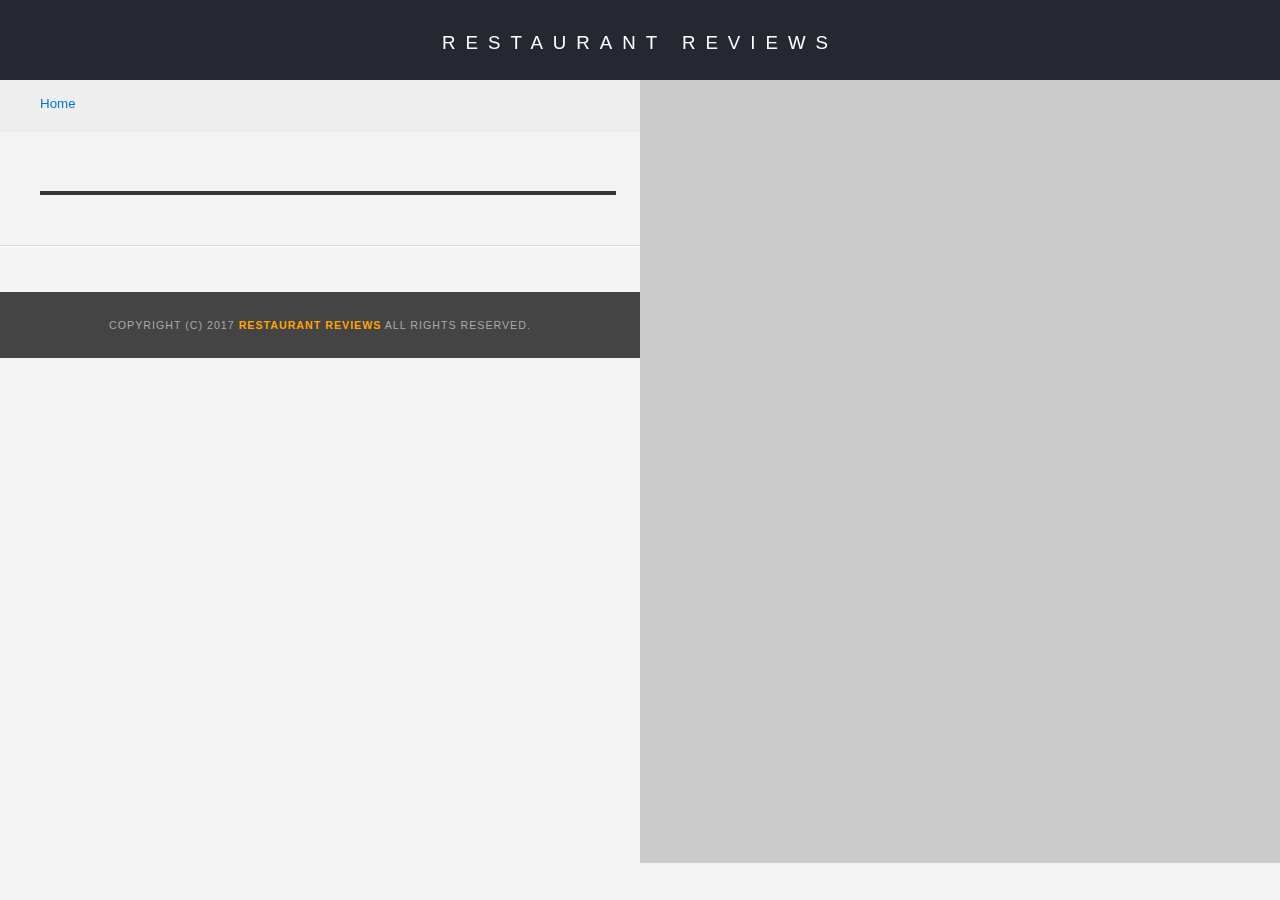
<file: restaurant.html>
<!DOCTYPE html>
<html>

<head>
  <meta name="viewport" content="width=device-width, initial-scale=1.0">
  <!-- Normalize.css for better cross-browser consistency -->
  <link rel="stylesheet" src="//normalize-css.googlecode.com/svn/trunk/normalize.css" />
  <!-- Main CSS file -->
  <link rel="stylesheet" href="css/styles.css" type="text/css">
  <title>Restaurant Info</title>
</head>

<body class="inside">
  <!-- Beginning header -->
  <header>
    <!-- Beginning nav -->
    <nav role="navigation">
      <h1><a href="/">Restaurant Reviews</a></h1>
    </nav>
    <!-- Beginning breadcrumb -->
    <ul aria-label="Breadcrumb" id="breadcrumb">
      <li><a href="/">Home</a></li>
    </ul>
    <!-- End breadcrumb -->
    <!-- End nav -->
  </header>
  <!-- End header -->

  <!-- Beginning main -->
  <main id="maincontent" role="main">
    <!-- Beginning map -->
    <section id="map-container">
      <div role="application" aria-hidden="true" aria-describedby="map-support" id="map"></div>
      <div hidden id="map-support">Google maps showing the location of the restaurant.</div>
    </section>
    <!-- End map -->
    <!-- Beginning restaurant -->
    <section id="restaurant-container">
      <h1 id="restaurant-name"></h1>
      <img id="restaurant-img">
      <p id="restaurant-cuisine"></p>
      <p id="restaurant-address"></p>
      <table id="restaurant-hours"></table>
    </section>
    <!-- end restaurant -->
    <!-- Beginning reviews -->
    <section id="reviews-container">
      <ul id="reviews-list"></ul>
    </section>
    <!-- End reviews -->
  </main>
  <!-- End main -->

  <!-- Beginning footer -->
  <footer id="footer">
    Copyright (c) 2017 <a href="/"><strong>Restaurant Reviews</strong></a> All Rights Reserved.
  </footer>
  <!-- End footer -->
  <!-- Beginning scripts -->
  <!-- Database helpers -->
  <script type="text/javascript" src="js/dbhelper.js"></script>
  <!-- Service worker -->
  <script type="text/javascript" src="js/sw_registrations.js"></script>
  <!-- Main javascript file -->
  <script type="text/javascript" src="js/restaurant_info.js"></script>
  <!-- Google Maps -->
  <script async defer src="https://maps.googleapis.com/maps/api/js?key=AIzaSyCHVLG3-8n-mhmyIQj5vomehsPMLm7qSTQ&libraries=places&callback=initMap"></script>
  <!-- End scripts -->

</body>

</html>
</file>
<file: css/styles.css>
@charset "utf-8";
/* CSS Document */

* {
  font-family: Arial, Helvetica, sans-serif;
}

body,td,th,p{
	font-size: 10pt;
	color: #333;
	line-height: 1.5;
}
body {
	background-color: #f3f3f3;
	margin: 0;
	position:relative;
}
ul, li {
	font-size: 10pt;
	color: #333;
}
a {
	color: orange;
	text-decoration: none;
}
a:hover, a:focus {
	color: #3397db;
	text-decoration: none;
}
a img{
	border: none 0px #fff;
}
h1, h2, h3, h4, h5, h6 {
  margin: 0 0 20px;
}
article, aside, canvas, details, figcaption, figure, footer, header, hgroup, menu, nav, section {
	display: block;
}
#maincontent {
  background-color: #f3f3f3;
  min-height: 100%;
}
#footer {
  background-color: #444;
  color: #aaa;
  font-size: 8pt;
  letter-spacing: 1px;
  padding: 25px;
  text-align: center;
  text-transform: uppercase;
}
/* ====================== Navigation ====================== */
nav {
  width: 100%;
  background-color: #252831;
  text-align: center;
}
nav h1 {
  margin: auto;
  padding: 20px;
}
nav h1 a {
  color: #fff;
  font-size: 14pt;
  font-weight: 200;
  letter-spacing: 10px;
  text-transform: uppercase;
}
#breadcrumb {
    padding: 10px 40px 16px;
    list-style: none;
    background-color: #eee;
    font-size: 17px;
    margin: 0;
    width: calc(50% - 80px);
}

/* Display list items side by side */
#breadcrumb li {
    display: inline;
}

/* Add a slash symbol (/) before/behind each list item */
#breadcrumb li+li:before {
    padding: 8px;
    color: black;
    content: "/\00a0";
}

/* Add a color to all links inside the list */
#breadcrumb li a {
    color: #0275d8;
    text-decoration: none;
}

/* Add a color on mouse-over */
#breadcrumb li a:hover {
    color: #01447e;
    text-decoration: underline;
}
/* ====================== Map ====================== */
#map {
  height: 400px;
  width: 100%;
  background-color: #ccc;
}
/* ====================== Restaurant Filtering ====================== */
.filter-options {
  width: 100%;
  background-color: #3397DB;
  align-items: center;
}
.filter-options h2 {
  color: white;
  font-size: 1rem;
  font-weight: normal;
  line-height: 1;
  margin: 0 20px;
  padding-top: 10px;
}
.filter-options select {
  background-color: white;
  border: 1px solid #fff;
  font-size: 11pt;
  height: 35px;
  letter-spacing: 0;
  margin: 10px 20px 15px;
  padding: 0 10px;
  width: 200px;
  border-radius: 5px;
}

/* ====================== Restaurant Listing ====================== */
#restaurants-list {
  list-style: outside none none;
  margin: 0;
  padding: 0;
  display: flex; 
  flex-wrap: wrap;
  justify-content: center;
}
#restaurants-list li {
  background-color: #fff;
  margin: 15px;
  padding: 0 30px 25px;
  text-align: left;
  box-shadow: 0 2px 4px 0 rgba(0, 0, 0, 0.2),
   0 3px 10px 0 rgba(0, 0, 0, 0.19);
  border-radius: 5px;
}
#restaurants-list .restaurant-img {
  background-color: #ccc;
  display: block;
  margin: 0;
  max-width: 100%;
  min-width: 100%;
}
#restaurants-list li h1 {
  color: #f18200;
  font-size: 14pt;
  font-weight: 200;
  letter-spacing: 0;
  line-height: 1.3;
  margin: 20px 0 10px;
  text-transform: uppercase;
}
#restaurants-list p {
  margin: 0;
  font-size: 11pt;
}
#restaurants-list li a {
  background-color: orange;
  border-bottom: 3px solid #eee;
  color: #fff;
  display: inline-block;
  font-size: 10pt;
  margin: 15px 0 0;
  padding: 8px 30px 10px;
  text-align: center;
  text-decoration: none;
  text-transform: uppercase;
  border-radius: 5px;
}

/* ====================== Restaurant Details ====================== */
.inside header {
  position: fixed;
  top: 0;
  width: 100%;
  z-index: 1000;
}
.inside #map-container {
  background: blue none repeat scroll 0 0;
  height: 87%;
  position: fixed;
  right: 0;
  top: 80px;
  width: 50%;
}
.inside #map {
  background-color: #ccc;
  height: 100%;
  width: 100%;
}
.inside #footer {
  bottom: 0;
  position: absolute;
  width: 50%;
  box-sizing: border-box;
}
#restaurant-name {
  color: #f18200;
  font-size: 20pt;
  font-weight: 200;
  letter-spacing: 0;
  margin: 15px 0 30px;
  text-transform: uppercase;
  line-height: 1.1;
}
#restaurant-img {
	width: 90%;
}
#restaurant-address {
  font-size: 12pt;
  margin: 10px 0px;
}
#restaurant-cuisine {
  background-color: #333;
  color: #ddd;
  font-size: 12pt;
  font-weight: 300;
  letter-spacing: 10px;
  margin: 0 0 20px;
  padding: 2px 0;
  text-align: center;
  text-transform: uppercase;
	width: 90%;
}
#restaurant-container, #reviews-container {
  border-bottom: 1px solid #d9d9d9;
  border-top: 1px solid #fff;
  padding: 140px 40px 30px;
  width: 50%;
}
#reviews-container {
  padding: 30px 40px 80px;
}
#reviews-container h2 {
  color: #f58500;
  font-size: 24pt;
  font-weight: 300;
  letter-spacing: -1px;
  padding-bottom: 1pt;
}
#reviews-list {
  margin: 0;
  padding: 0;
  display: flex;
  flex-wrap: wrap;
}
#reviews-list li {
  background-color: #fff;
  border: 2px solid #f3f3f3;
  display: block;
  list-style-type: none;
  margin: 0 0 30px;
  overflow: hidden;
  position: relative;
  width: 85%;
  padding: 0;
  border-top-left-radius: 30px;
  border-bottom-right-radius: 30px;
}
#reviews-list li p {
  margin: 10px 0;
}
#restaurant-hours td {
  color: #666;
}

#reviews-list li div {
  display: flex;
  flex-flow: row nowrap;
  justify-content: space-between;
  width: 100%;
  width: 100%;
  padding: 10px 20px;
  box-sizing: border-box;
}

#reviews-list li .review-provider {
  background-color: #333;
}

.review-rating {
  display: inline-block;
  width: 75px;
  background-color: orange;
  margin: 5px 20px;
  padding: 5px;
  color: #fff;
  text-transform: uppercase;
  text-align: center;
}

#reviews-list li p:last-of-type {
  padding: 0 20px 10px;
  color: #333;
}

#reviews-list li .review-provider p {
  color: #aaa;
  align-self: center;
}

#reviews-list li .review-provider p:first-of-type {
  color: #fff;
}

/* ====================== Media queries ====================== */

@media screen and (max-width: 360px) {
  .container {
    margin: 30px 5px 0;
  }
  #restaurants-list li {
    width: calc(100% - 30px);
  }
  #breadcrumb {
    width: 100%;
    padding: 10px 25px;
  }
  #restaurant-name {
    padding: 20px 25px 10px;
    margin-bottom: 15px;
  }
  #restaurant-img {
    border-top-left-radius: 30px;
  }
  #restaurant-cuisine, #restaurant-img,
  #restaurant-address, #restaurant-hours {
    margin: 0 5%;
  }
  #restaurant-address, #restaurant-hours {
    margin-top: 10px;
  }
  #reviews-container h2 {
    margin: 20px 5% 20px;
  }

  #reviews-container ul li {
    padding: 0;
    border-top-left-radius: 30px;
    border-bottom-right-radius: 30px;
    margin: 0 5% 20px;
  }

}

@media screen and (min-width: 361px) and (max-width: 779px) {
  .container {
    margin: 30px 15px 0px;
  }
  #restaurants-list li {
    width: calc(50% - 30px);
  }
  #breadcrumb {
    width: 100%;
    padding: 10px 25px;
  }
  #restaurant-name {
    padding: 20px 25px 10px;
    margin-bottom: 15px;
  }
  #restaurant-img {
    border-top-left-radius: 30px;
  }
  #restaurant-cuisine, #restaurant-img,
  #restaurant-address, #restaurant-hours {
    margin: 0 5%;
  }
  #restaurant-address, #restaurant-hours {
    margin-top: 10px;
  }
  #reviews-container h2 {
    margin: 20px 5% 20px;
  }

  #reviews-container ul li {
    padding: 0;
    border-top-left-radius: 30px;
    border-bottom-right-radius: 30px;
    margin: 0 5% 20px;
  }
}

@media screen and (min-width: 780px) {
  #restaurants-list li {
    width: calc(33.3333% - 30px);
  }
}

@media screen and (min-width: 1100px) {
  #restaurants-list li {
    width: calc(25% - 30px);
  }
}

@media screen and (min-width: 1400px) {
  #restaurants-list li {
    width: calc(20% - 30px);
  }
}

@media screen and (max-width: 779px) {

  #maincontent {
    width: 100vw;
  }

  .inside #map-container {
    height: 400px;
    position: relative;
    top: 145px;
    width: 100%;
  }

  #restaurant-container, #reviews-container {
    width: 100%;
    padding: 0;
    margin: 10px 0 10px;
    position: relative;
    top: 121px;
    border: none;
  }

  #reviews-list li {
    padding: 0;
  }

  .inside #footer {
    position: relative;
    width: 100%;
    top: 121px;
    padding: 25px 0 25px;
  }
}
</file>
